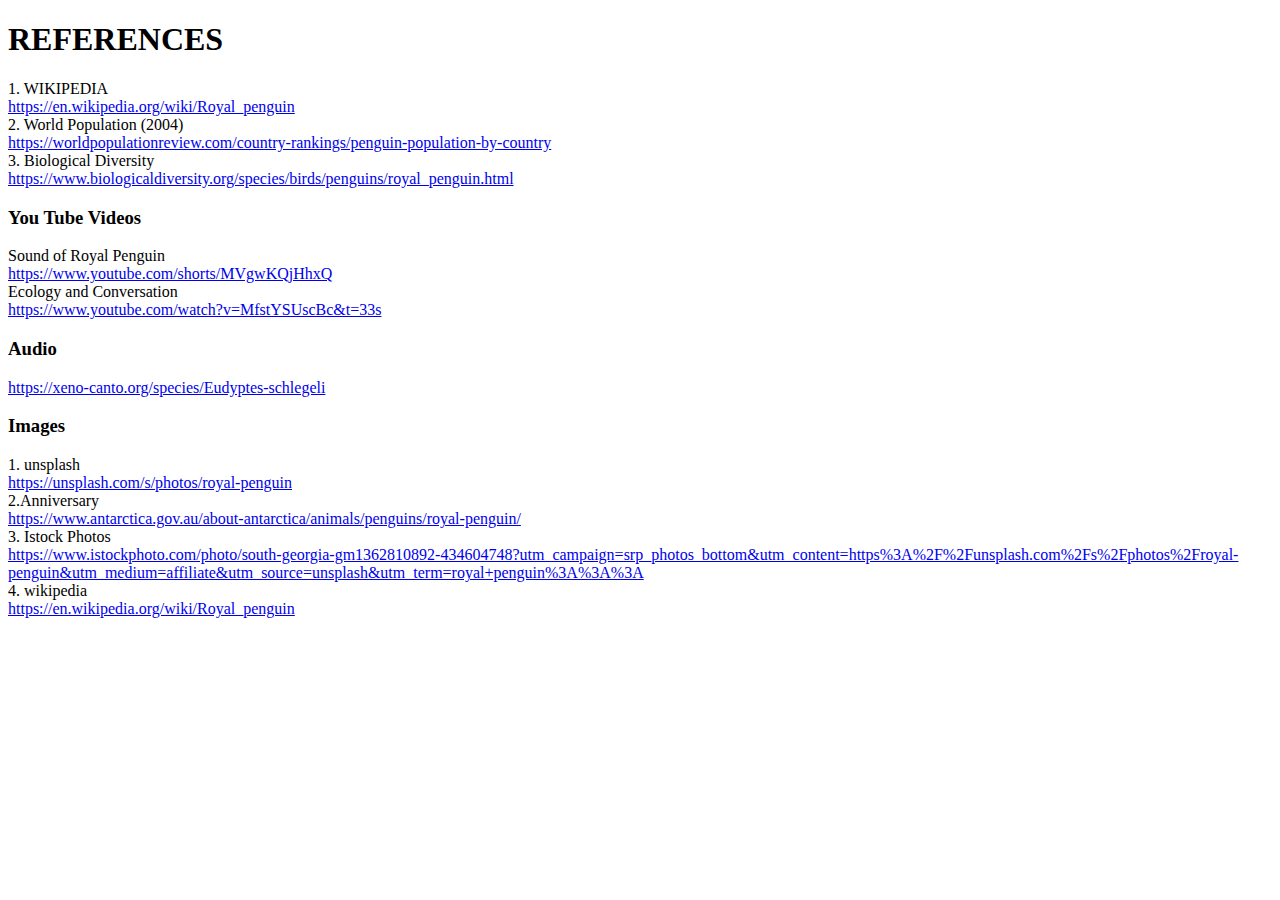
<file: PrabhpreetK_Prachi/Src/honesty.html>
<!DOCTYPE html>
<html lang="en">
<head>
    <meta charset="UTF-8">
    <meta name="viewport" content="width=device-width, initial-scale=1.0">
    <title>Document</title>
</head>
<body>
    <h1>REFERENCES</h1>
    1. WIKIPEDIA<BR>
    <a href="https://en.wikipedia.org/wiki/Royal_penguin">https://en.wikipedia.org/wiki/Royal_penguin</a><br>
    2. World Population (2004)<br>
    <a href="https://worldpopulationreview.com/country-rankings/penguin-population-by-country">https://worldpopulationreview.com/country-rankings/penguin-population-by-country</a>
        <br>
        3. Biological Diversity<br>
        <a href="https://www.biologicaldiversity.org/species/birds/penguins/royal_penguin.html">https://www.biologicaldiversity.org/species/birds/penguins/royal_penguin.html</a>
        <br>
        <h3>You Tube Videos</h3>
        Sound of Royal Penguin<br>
        <a href="https://www.youtube.com/shorts/MVgwKQjHhxQ">https://www.youtube.com/shorts/MVgwKQjHhxQ</a>
        <br> Ecology and Conversation<BR>
        <a href="https://www.youtube.com/watch?v=MfstYSUscBc&t=33s">https://www.youtube.com/watch?v=MfstYSUscBc&t=33s</a>
        <h3>Audio</h3>
        <a href="https://xeno-canto.org/species/Eudyptes-schlegeli">https://xeno-canto.org/species/Eudyptes-schlegeli</a>
        
        <h3>Images</h3>
        1. unsplash<br>
        <a href="https://unsplash.com/s/photos/royal-penguin">https://unsplash.com/s/photos/royal-penguin</a>
        <br>
        2.Anniversary<br>
        <a href="https://www.antarctica.gov.au/about-antarctica/animals/penguins/royal-penguin/">https://www.antarctica.gov.au/about-antarctica/animals/penguins/royal-penguin/</a>
        <br>
        3. Istock Photos <br>
        <a href="https://www.istockphoto.com/photo/south-georgia-gm1362810892-434604748?utm_campaign=srp_photos_bottom&utm_content=https%3A%2F%2Funsplash.com%2Fs%2Fphotos%2Froyal-penguin&utm_medium=affiliate&utm_source=unsplash&utm_term=royal+penguin%3A%3A%3A">https://www.istockphoto.com/photo/south-georgia-gm1362810892-434604748?utm_campaign=srp_photos_bottom&utm_content=https%3A%2F%2Funsplash.com%2Fs%2Fphotos%2Froyal-penguin&utm_medium=affiliate&utm_source=unsplash&utm_term=royal+penguin%3A%3A%3A</a>
        <br>
        4. wikipedia<br>
        <a href="https://en.wikipedia.org/wiki/Royal_penguin">https://en.wikipedia.org/wiki/Royal_penguin</a>
    </body>
</html>
</file>
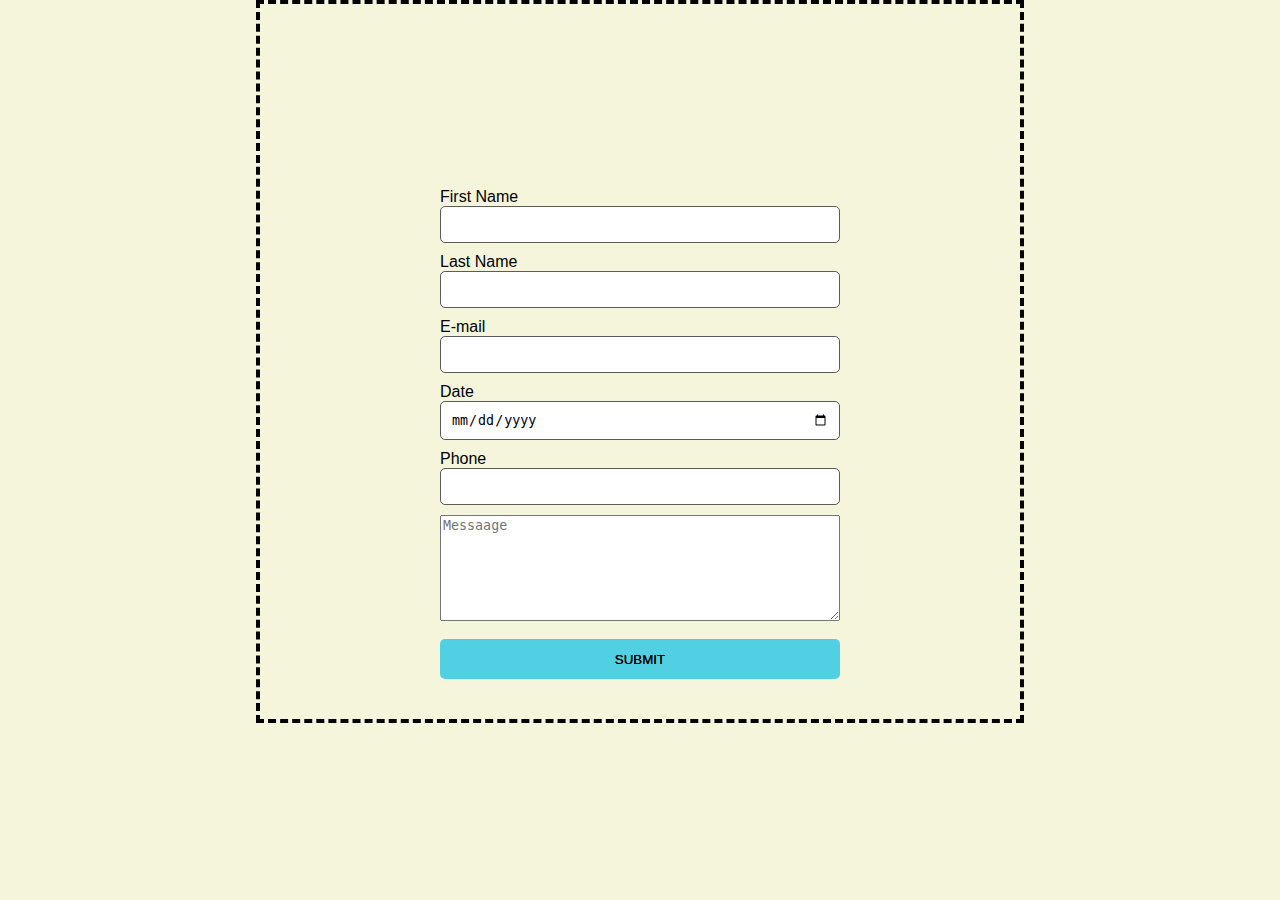
<file: PrabhpreetK_Prachi/src_contact/contact.html>
<!DOCTYPE html>
<html lang="en">
<head>
    <meta charset="UTF-8">
    <meta name="viewport" content="width=device-width, initial-scale=1.0">
    <title>Document</title>
    <link href="contact.css" rel="stylesheet">
    <link rel="stylesheet" href="scsscontact.css">
</head>
<body>
    <header class="fade-in-zoom">
        <h1>Contact Us</h1>
    </header>
    <form action="ttps://formspree.io/f/mvgparej" method="post">
        <label for="firstname" >First Name</label>
        <input type="text" id="firstName" required>
        <label for="lastname">Last Name</label>
        <input type="text" id="lastName" required>
        <label for="email">E-mail</label>
        <input type="email" id="email" required>
        <label for="date">Date</label>
        <input type="date" required id="date">
        <label for="phone">Phone</label>
        <input type="text" required id="phone">
        <textarea placeholder="Messaage" id="message"></textarea><br>
        <button id="button" type="submit" name="submit" required> Submit</button>
    </form>
    <script src="contact.js" type="javascript"></script>
</body>
</html>
</file>
<file: PrabhpreetK_Prachi/src_contact/contact.css>
body {
    font-family: Arial, sans-serif;
    margin: 0;
    padding: 0;
    display: flex;
    flex-direction: column;
    align-items: center;
    background-color:beige;
}


form {
    display: flex;
    flex-direction: column;
    width: 80%;
    max-width: 400px;
    margin: 20px 0;
    padding: 20px;
    
}


input {
    padding: 10px;
    margin-bottom: 10px;
    border: 1px solid rgb(93, 90, 90);
    border-radius: 5px;
}
textarea
{
    height: 100px ;
}


@media (max-width: 600px) {
    form {
        width: 95%;
    }
}
header.fade-in-zoom {
    background-color: greenyellow;
    width: 80%;
    color: black;
    text-align: center;
    padding: 2em 0;
    opacity: 0;
    transform: scale(0.9);
    animation: fadeInZoom 1.5s forwards;
}

@keyframes fadeInZoom {
    to {
        opacity: 1;
        transform: scale(1);
    }
}
</file>
<file: PrabhpreetK_Prachi/src_contact/scsscontact.css>
body {
  border: 4px dashed black;
  margin-left: 20%;
  margin-right: 20%;
}

button {
  background-color: rgb(82, 208, 227);
  position: relative;
  text-transform: uppercase;
  padding: 10px;
  border: none;
  height: 40px;
  border-radius: 5px;
}
button::after {
  content: attr(name);
  text-transform: uppercase;
  position: absolute;
  left: 0;
  top: 0;
  width: 100%;
  height: 100%;
  background: transparent;
  display: flex;
  justify-content: center;
  align-items: center;
  pointer-events: none;
}/*# sourceMappingURL=scsscontact.css.map */
</file>
